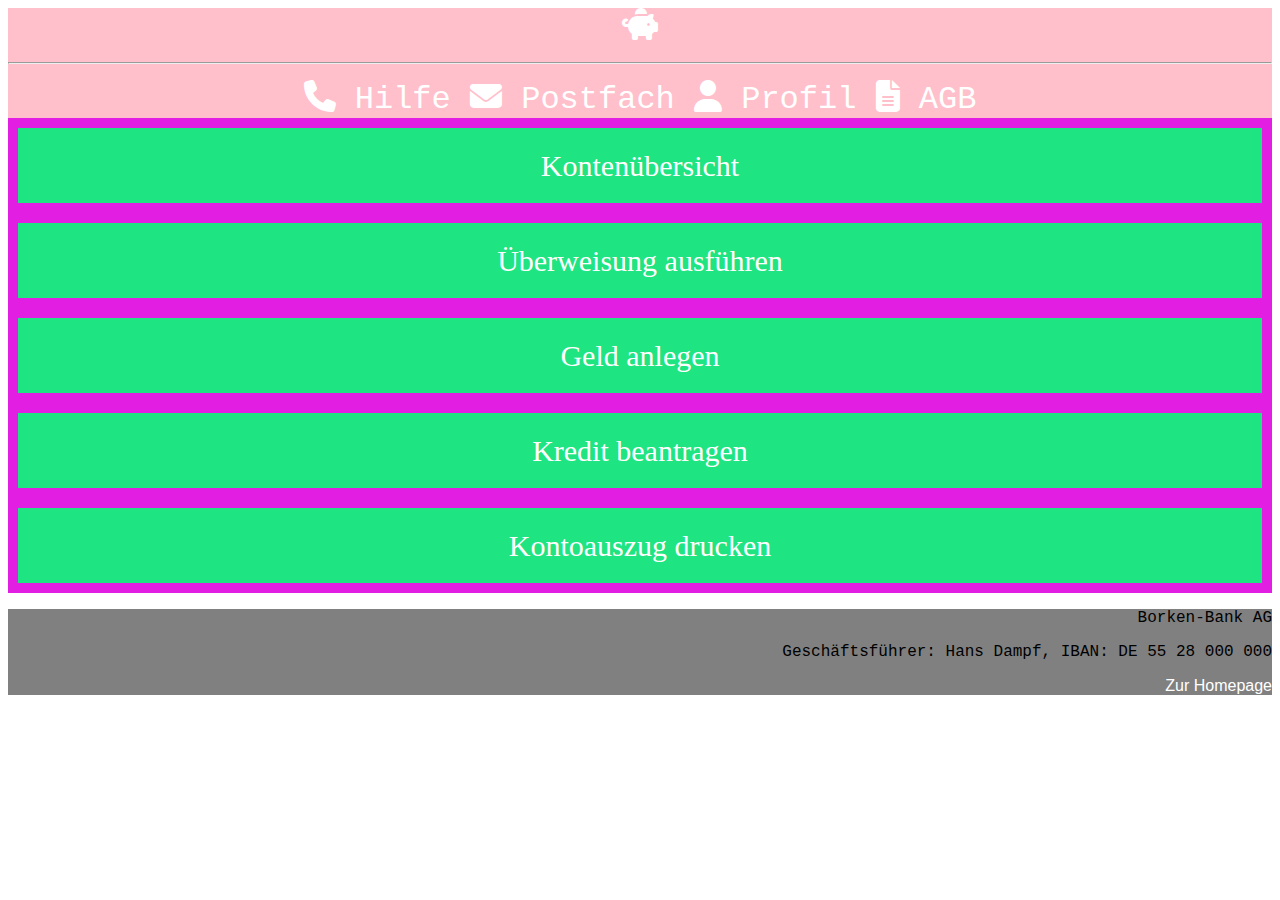
<file: index.html>
<!DOCTYPE html>
<html lang="en">
<head>
    <meta charset="UTF-8">
    <meta name="viewport" content="width=device-width, initial-scale=1.0">
    <!--Die Styles.css muss aus allen HTML-Dateien verlinkt werden-->
    <link rel="stylesheet" href="styles.css">
    <!--Es gibt im Internet Dienste, die Styles zur Verfügung stellen. Beispiel: font awesome-->
    <link rel="stylesheet" href="https://cdnjs.cloudflare.com/ajax/libs/font-awesome/6.5.1/css/all.min.css" />
    <title>Borken-Bank</title>
</head>
<body>
    <header>
        <i class="fa-solid fa-piggy-bank"></i>
        <hr>
        <a href="hilfe.html"><i class="fa-solid fa-phone"></i> Hilfe</a> 
        <a href="postfach.html"><i class="fa-solid fa-envelope"></i> Postfach</a>
        <a href="profil.html"><i class="fa-solid fa-user"></i> Profil</a>
        <a href="agb.html"><i class="fa-solid fa-file-lines"></i> AGB</a>
    </header>
    <main>
        <!--Der Flex-Container zeigt alle enthaltenen DIVs an. Je nach Auflösung
        werden die DIVs passend angeordnet.-->
        <div class="flex-container">
            <div><a href="kontenuebersicht.html">Kontenübersicht</a></div>
            <div><a href="ueberweisungAusfuehren.html">Überweisung ausführen</a></div>
            <div><a href="geldAnlegen.html">Geld anlegen</a></div>  
            <div><a href="kreditBeantragen.html">Kredit beantragen</a></div>
            <div><a href="Kontoauszüge">Kontoauszug drucken</a></div>
        </div>
    </main>

    <footer>
        <p>Borken-Bank AG</p>
        <p>Geschäftsführer: Hans Dampf, IBAN: DE 55 28 000 000</p>
        <a href="https://www.borken-bank.de">Zur Homepage</a> 
    </footer>
</body>
</html>
</file>
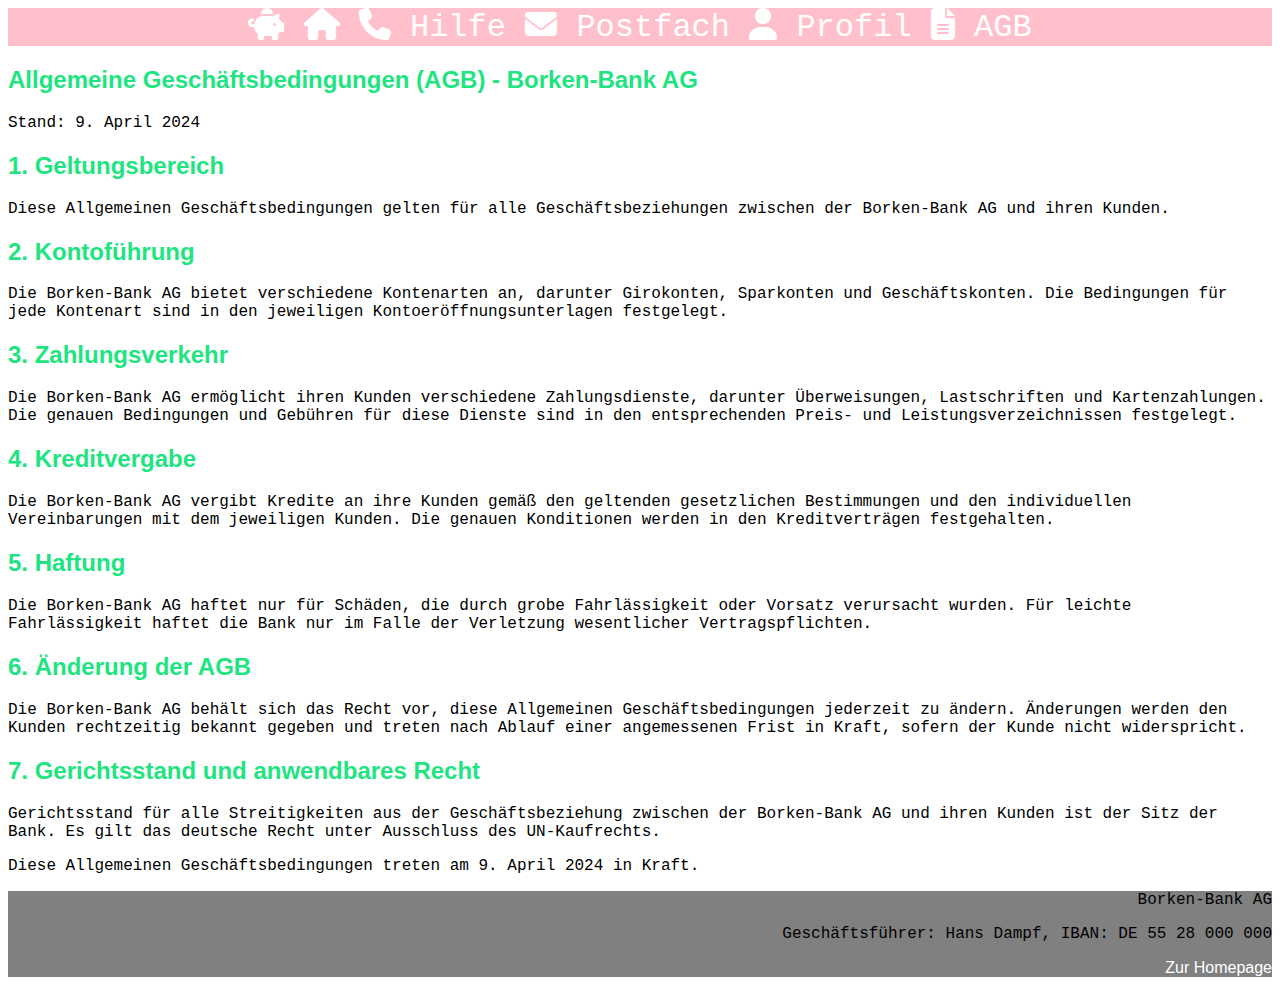
<file: agb.html>
<!DOCTYPE html>
<html lang="en">
<head>
    <meta charset="UTF-8">
    <meta name="viewport" content="width=device-width, initial-scale=1.0">
    <!--Die Styles.css muss aus allen HTML-Dateien verlinkt werden-->
    <link rel="stylesheet" href="styles.css">
    <!--Es gibt im Internet Dienste, die Styles zur Verfügung stellen. Beispiel: font awesome-->
    <link rel="stylesheet" href="https://cdnjs.cloudflare.com/ajax/libs/font-awesome/6.5.1/css/all.min.css" />
    <title>Borken-Bank - AGB</title>
</head>
<body>
    <header>
        <!--Das Symbol der Bank wird aus Font Awesome geladen-->
        <i class="fa-solid fa-piggy-bank"></i>
        <hrrr>
        <a href="index.html"><i class="fa-solid fa-home"></i></a> 
        <a href="hilfe.html"><i class="fa-solid fa-phone"></i> Hilfe</a> 
        <a href="postfach.html"><i class="fa-solid fa-envelope"></i> Postfach</a>
        <a href="profil"><i class="fa-solid fa-user"></i> Profil</a>
        <a href="agb.html"><i class="fa-solid fa-file-lines"></i> AGB</a>
    </header>
    <main><!--beim schliessenden h2 muss noch ein slash hin-->
        <h2>Allgemeine Geschäftsbedingungen (AGB) - Borken-Bank AG</h2>

<p>Stand: 9. April 2024</p>

<h2>1. Geltungsbereich</h2>
<p>Diese Allgemeinen Geschäftsbedingungen gelten für alle Geschäftsbeziehungen zwischen der Borken-Bank AG und ihren Kunden.</p>

<h2>2. Kontoführung</h2>
<p>Die Borken-Bank AG bietet verschiedene Kontenarten an, darunter Girokonten, Sparkonten und Geschäftskonten. Die Bedingungen für jede Kontenart sind in den jeweiligen Kontoeröffnungsunterlagen festgelegt.</p>

<h2>3. Zahlungsverkehr</h2>
<p>Die Borken-Bank AG ermöglicht ihren Kunden verschiedene Zahlungsdienste, darunter Überweisungen, Lastschriften und Kartenzahlungen. Die genauen Bedingungen und Gebühren für diese Dienste sind in den entsprechenden Preis- und Leistungsverzeichnissen festgelegt.</p>

<h2>4. Kreditvergabe</h2>
<p>Die Borken-Bank AG vergibt Kredite an ihre Kunden gemäß den geltenden gesetzlichen Bestimmungen und den individuellen Vereinbarungen mit dem jeweiligen Kunden. Die genauen Konditionen werden in den Kreditverträgen festgehalten.</p>

<h2>5. Haftung</h2>
<p>Die Borken-Bank AG haftet nur für Schäden, die durch grobe Fahrlässigkeit oder Vorsatz verursacht wurden. Für leichte Fahrlässigkeit haftet die Bank nur im Falle der Verletzung wesentlicher Vertragspflichten.</p>

<h2>6. Änderung der AGB</h2>
<p>Die Borken-Bank AG behält sich das Recht vor, diese Allgemeinen Geschäftsbedingungen jederzeit zu ändern. Änderungen werden den Kunden rechtzeitig bekannt gegeben und treten nach Ablauf einer angemessenen Frist in Kraft, sofern der Kunde nicht widerspricht.</p>

<h2>7. Gerichtsstand und anwendbares Recht</h2>
<p>Gerichtsstand für alle Streitigkeiten aus der Geschäftsbeziehung zwischen der Borken-Bank AG und ihren Kunden ist der Sitz der Bank. Es gilt das deutsche Recht unter Ausschluss des UN-Kaufrechts.</p>

<p>Diese Allgemeinen Geschäftsbedingungen treten am 9. April 2024 in Kraft.</p>


    </main>

    <footer>
        <p>Borken-Bank AG</p>
        <p>Geschäftsführer: Hans Dampf, IBAN: DE 55 28 000 000</p>
        <a href="https://www.borken-bankde">Zur Homepage</a> 
    <!--da fehlt 2 klammern vorne und hinten beim schliessen des footers-->
    </footer>
</body>
</html>
</file>
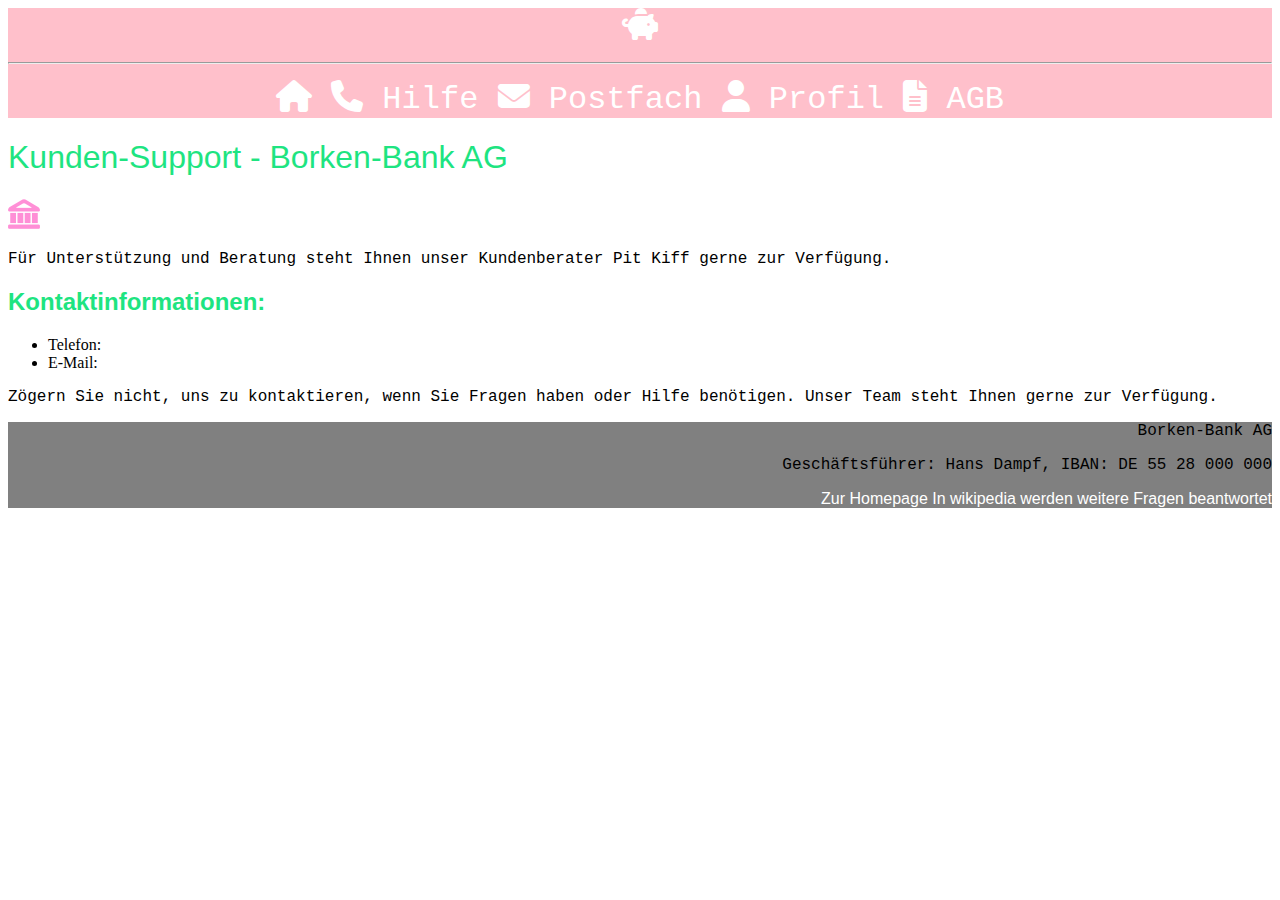
<file: hilfe.html>
<!DOCTYPE html>
<html lang="en">
<head>
    <meta charset="UTF-8">
    <meta name="viewport" content="width=device-width, initial-scale=1.0">
    <!--Die Styles.css muss aus allen HTML-Dateien verlinkt werden-->
    <link rel="stylesheet" href="styles.css">
    <!--Es gibt im Internet Dienste, die Styles zur Verfügung stellen. Beispiel: font awesome-->
    <link rel="stylesheet" href="https://cdnjs.cloudflare.com/ajax/libs/font-awesome/6.5.1/css/all.min.css" />
    <title>Borken-Bank - Hilfe</title>
</head>
<body>
    <header>
        <i class="fa-solid fa-piggy-bank"></i>
        <hr>
        <a href="index.html"><i class="fa-solid fa-home"></i></a> 
        <a href="hilfe.html"><i class="fa-solid fa-phone"></i> Hilfe</a> 
        <a href="postfach.html"><i class="fa-solid fa-envelope"></i> Postfach</a>
        <a href="profil.html"><i class="fa-solid fa-user"></i> Profil</a>
        <a href="agb.html"><i class="fa-solid fa-file-lines"></i> AGB</a>
    </header>
    <main>
        <h1>Kunden-Support - Borken-Bank AG</h1>
        <img src="borken-bank32.png" alt="Logo">

        <p>Für Unterstützung und Beratung steht Ihnen unser Kundenberater Pit Kiff gerne zur Verfügung.</p>

        

        <h2>Kontaktinformationen:</h2>
        <ul>
            <li>Telefon: <a href="tel:0123457890000">012345/7890000</a></li>
            <li>E-Mail: <a href="mailto:p.kiff@borken-bank.de">p.kiff@borken-bank.de</a></li>
        </ul>

<p>Zögern Sie nicht, uns zu kontaktieren, wenn Sie Fragen haben oder Hilfe benötigen. Unser Team steht Ihnen gerne zur Verfügung.</p>

    </main>

    <footer>
        <p>Borken-Bank AG</p>
        <p>Geschäftsführer: Hans Dampf, IBAN: DE 55 28 000 000</p>
        <a href="https://www.borken-bank.de">Zur Homepage</a> 
        <a href="https://www.wikipedia.de/">In wikipedia werden weitere Fragen beantwortet</a>
    </footer>
</body>
</html>
</file>
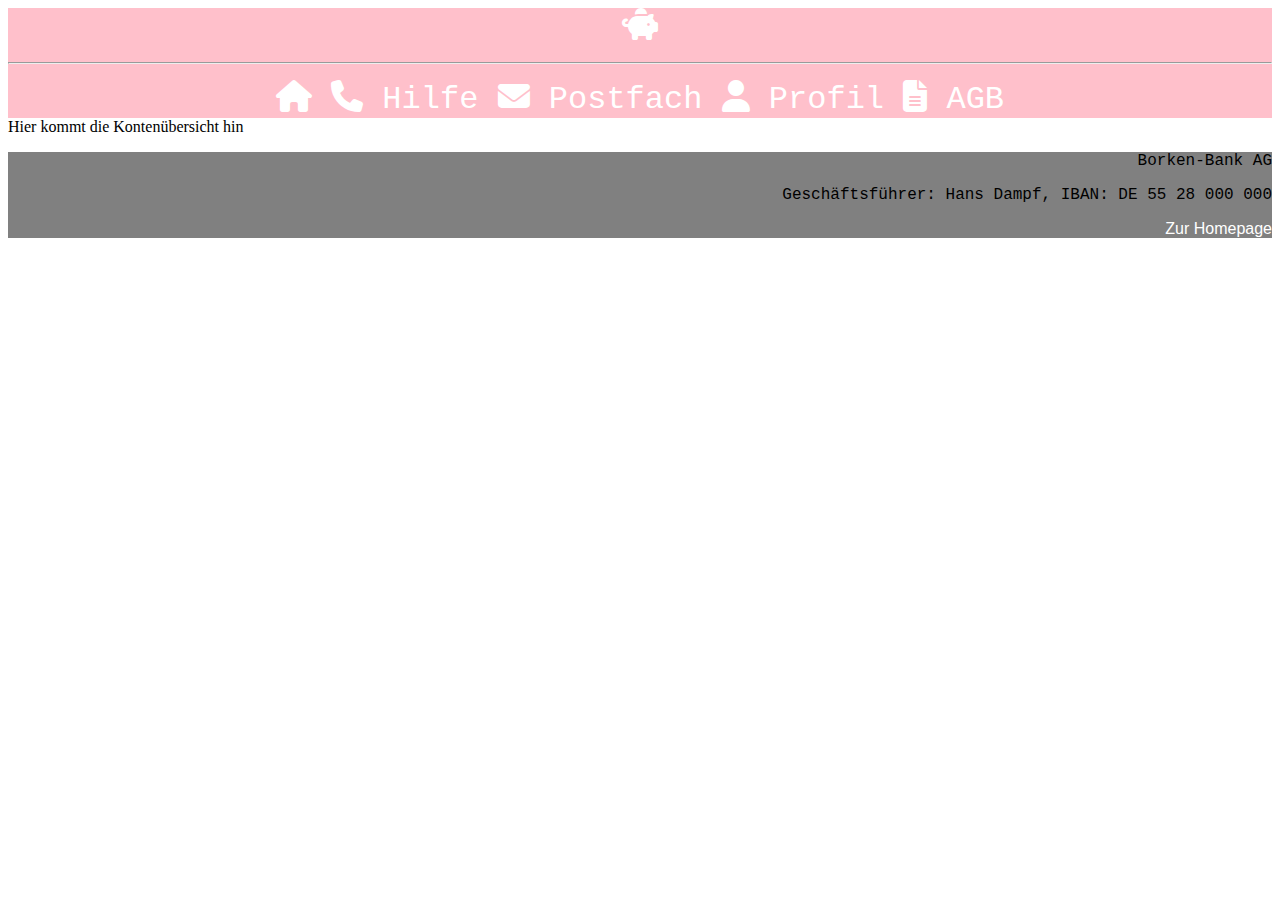
<file: kontenuebersicht.html>
<!DOCTYPE html>
<html lang="en">
<head>
    <meta charset="UTF-8">
    <meta name="viewport" content="width=device-width, initial-scale=1.0">
    <!--Die Styles.css muss aus allen HTML-Dateien verlinkt werden-->
    <link rel="stylesheet" href="styles.css">
    <!--Es gibt im Internet Dienste, die Styles zur Verfügung stellen. Beispiel: font awesome-->
    <link rel="stylesheet" href="https://cdnjs.cloudflare.com/ajax/libs/font-awesome/6.5.1/css/all.min.css" />
    <title>Borken-Bank - Kontenübersicht</title>
</head>
<body>
    <header>
        <i class="fa-solid fa-piggy-bank"></i>
        <hr>
        <a href="index.html"><i class="fa-solid fa-home"></i></a> 
        <a href="hilfe.html"><i class="fa-solid fa-phone"></i> Hilfe</a> 
        <a href="postfach.html"><i class="fa-solid fa-envelope"></i> Postfach</a>
        <a href="profil.html"><i class="fa-solid fa-user"></i> Profil</a>
        <a href="agb.html"><i class="fa-solid fa-file-lines"></i> AGB</a>
    </header>
    <main>
        Hier kommt die Kontenübersicht hin
    </main>

    <footer>
        <p>Borken-Bank AG</p>
        <p>Geschäftsführer: Hans Dampf, IBAN: DE 55 28 000 000</p>
        <a href="https://www.borken-bank.de">Zur Homepage</a> 
    </footer>
</body>
</html>
</file>
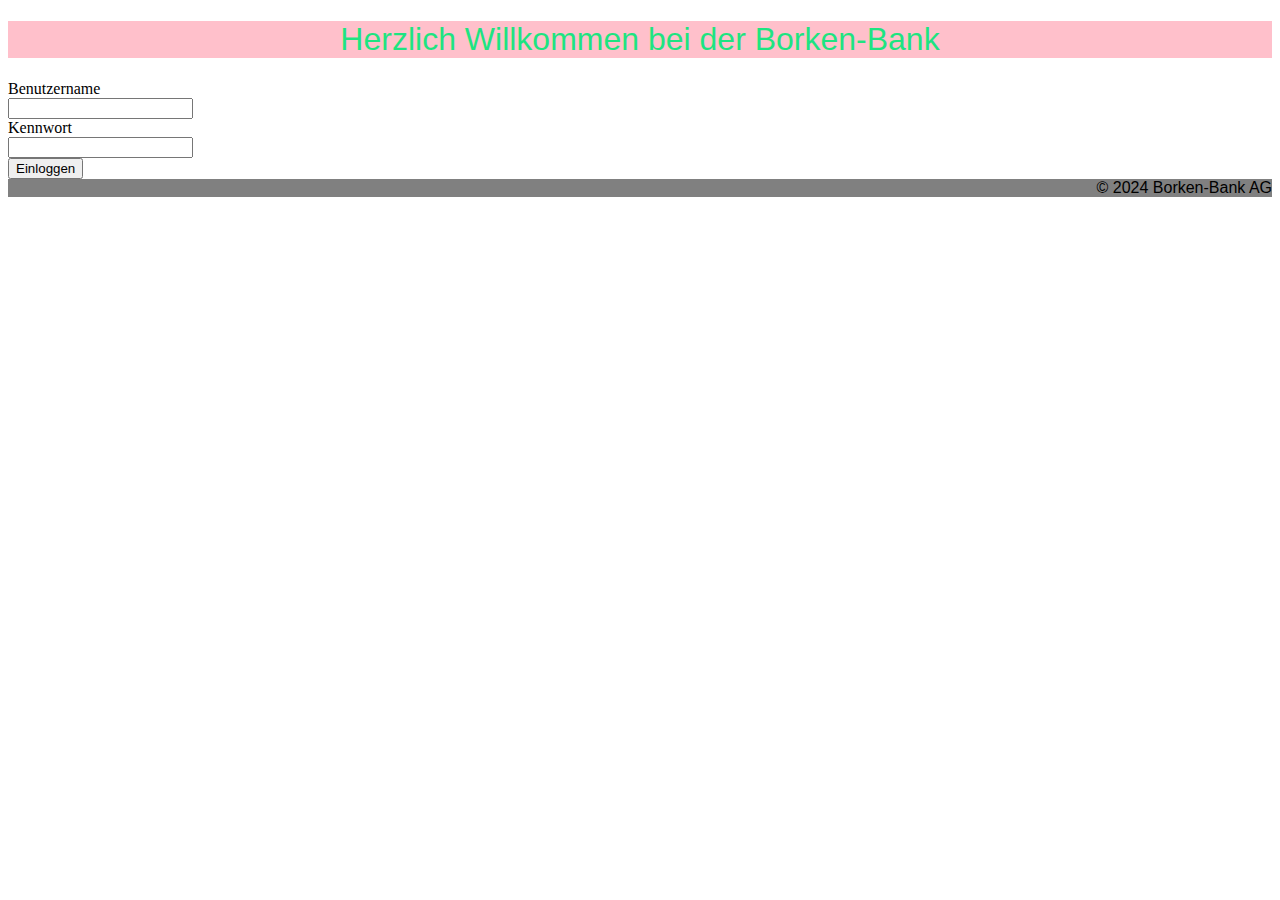
<file: login.html>
<!--HTML-Grundgerüst über die Eingabe von html und dann html:5 auswählen-->
<!DOCTYPE html>
<html lang="en">
<head>
    <meta charset="UTF-8">
    <meta name="viewport" content="width=device-width, initial-scale=1.0">
    <link rel="stylesheet" href="styles.css">
    <!--Der Titel steht im Browsertab-->
    <title>Borken-Bank - Login</title>
</head>
<body>
    <!--Der haeder soll die Seite strukturieren und bekommt entsprechende Styles zugwiesen-->
    <header>
        <!--Überschrift der Seite-->
        <h1>Herzlich Willkommen bei der Borken-Bank</h1>
    </header>
    <!--Formularfelder (Textboxen, Button etc.) müssen in form-Tags eingebettet werden-->
    <form>
        <!--Die Labels beschreiben die Textboxen. br bricht die Zeile um.-->
        <label>Benutzername</label><br>
        <input><br>
        <label>Kennwort</label><br>
        <input type="password"><br>
        <button>Einloggen</button>
    </form>
    <footer>
        &#169; 2024 Borken-Bank AG
    </footer>
</body>
</html>
</file>
<file: styles.css>
h1{
    font-family: Arial, Helvetica, sans-serif;
    font-size:xx-large;
    font-weight: 500;
    color:#1ee481;
}

h2{
    font-family: Arial, Helvetica, sans-serif;
    color: #1ee481;
}

p{
    font-family: 'Courier New', Courier, monospace;
}

footer{
    background-color: gray;
    font-family: Arial, Helvetica, sans-serif;
    text-align: right;
}

header{
    background-color: pink;
    font-family: 'Courier New', Courier, monospace;
    color: white;
    font-size: xx-large;
    text-align: center;
}

a {
    color: white;
    text-decoration: none;
}

/* Der folgende Style wirkt auf eine class namens flex-container 
eine Class wird in der styles.css immer mit einem führenden Punkt dargestellt.*/
.flex-container {
    display: flex;
    flex-wrap: wrap;
    background-color: rgb( 225, 30, 225)
  }
  /* Der folgende Style wirkt auf ale DIVs innerhalb eines flex-containers*/
  .flex-container > div {
    background-color: #1ee481;
    width: 100%;
    margin: 10px;
    text-align: center;
    line-height: 75px;
    font-size: 30px;
  }
</file>
